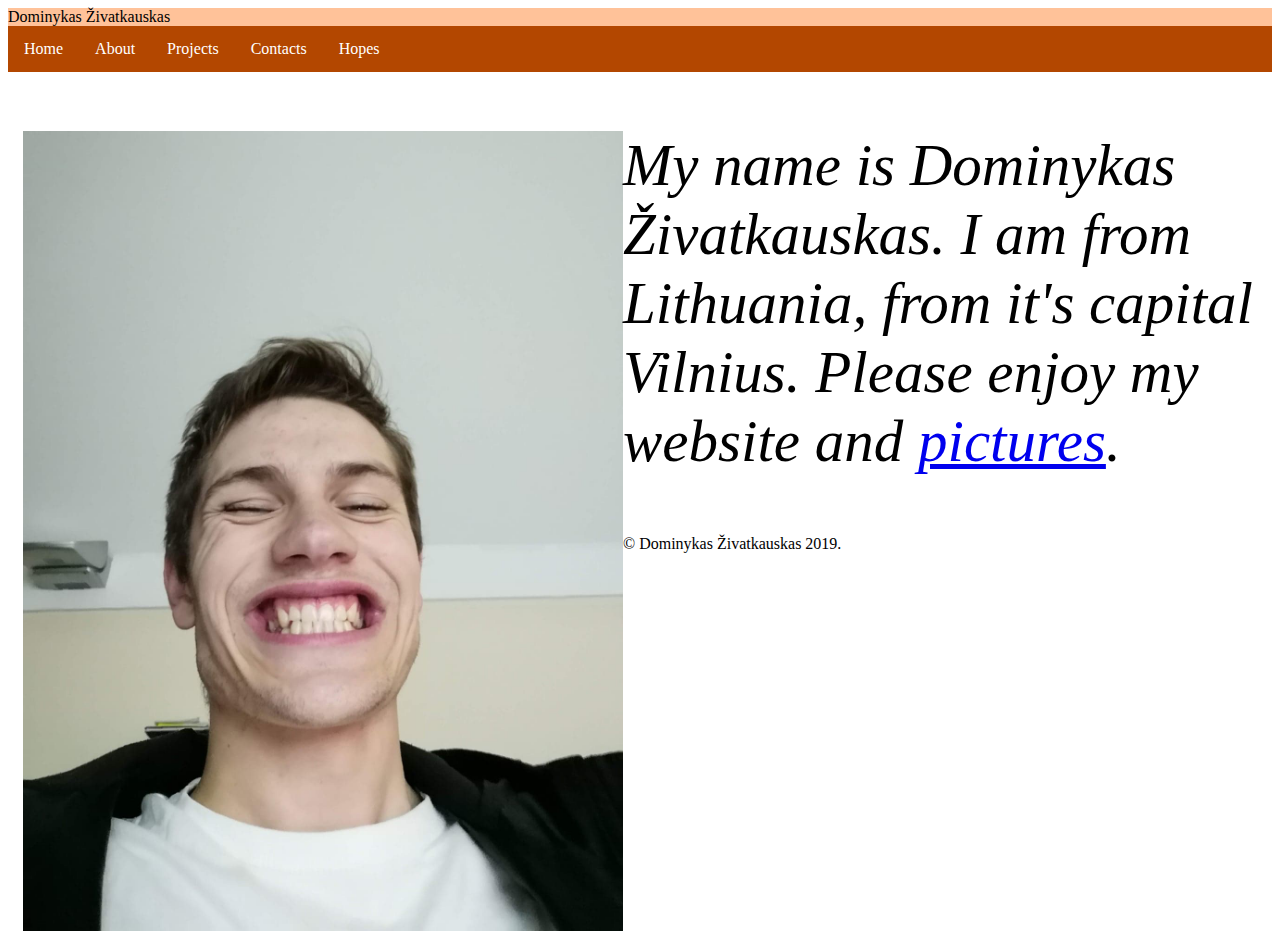
<file: index.html>
<!doctype html>
<html id="home">
	<head>
		<title>Home</title>
		<link rel="stylesheet" type="text/css" href="style.css" />
	</head>
	</div>
	<body>
		<header>Dominykas Živatkauskas</header>
		<nav>
			<ul>
				<li><a href="index.html">Home</a></li>
				<li><a href="about.html">About</a></li>
				<li><a href="projects.html">Projects</a></li>
				<li><a href="contacts.html">Contacts</a></li>
				<li><a href="bootstrap.html">Hopes</a></li>
			</ul>
		</nav>
		<main>
		<div id="main-top-left">
						<img alt="Dominykas" class="home-pic" src="Dominykas.jpg" ALIGN="left">
						
						
						
<p style = "font-family:georgia,garamond,serif;font-size:59px;font-style:italic;">
           My name is Dominykas Živatkauskas.
						 I am from Lithuania, from it's capital Vilnius.
						 Please enjoy my website and <a id="pictures" href="https://hikaido.github.io/dominykasz/projects.html">pictures</a>. <div id="contacts-col-1">
		
		    </div>
      </p>
		</main>
		<footer>
				<p> &copy; Dominykas Živatkauskas 2019. </p>
			</footer>
	</body>
</html>
</file>
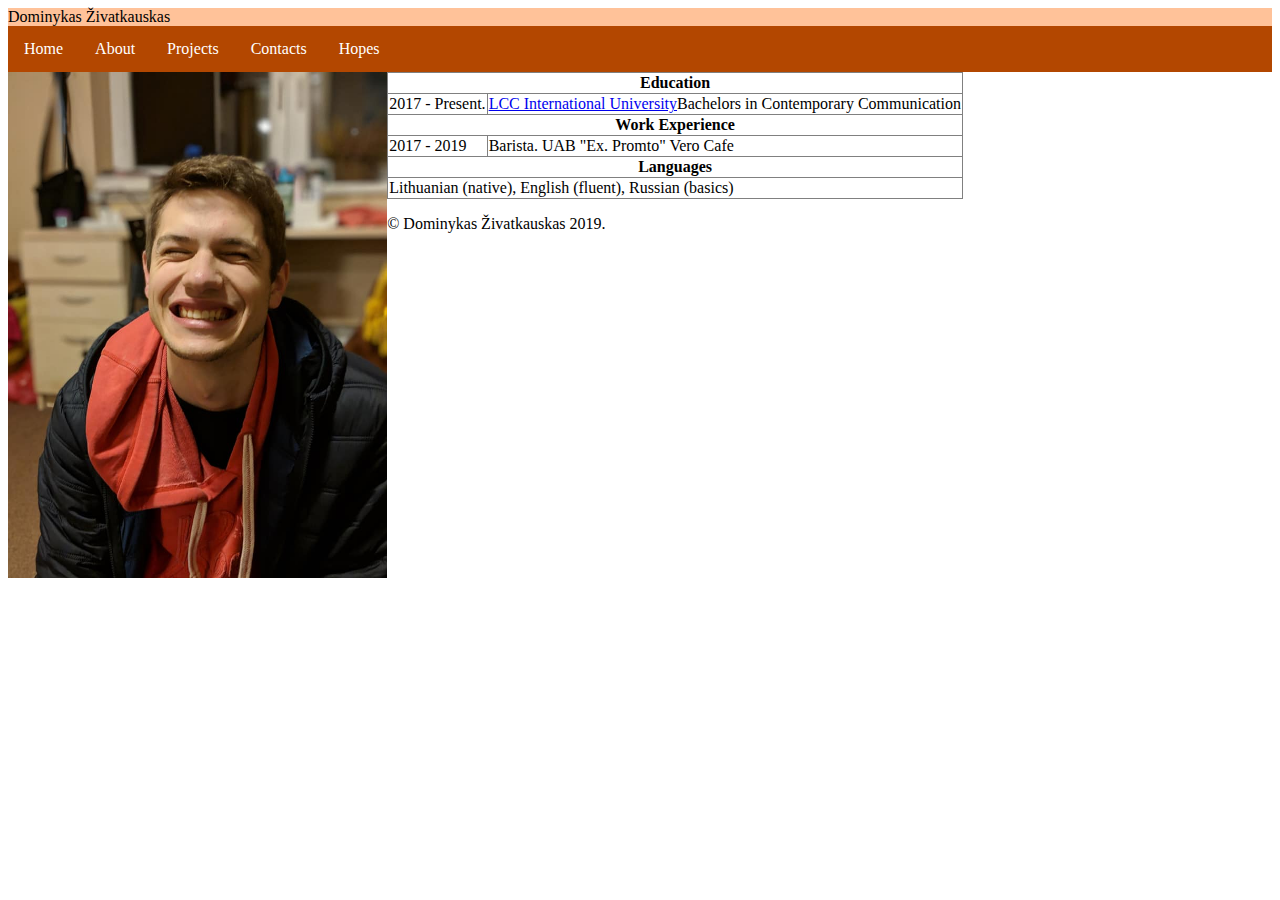
<file: about.html>
<!doctype html>
<html id="about">
	<head>
		<title>About</title>
		<link rel="stylesheet" type="text/css" href="style.css" />
	</head>
	</div>
	<body>
		<header>Dominykas Živatkauskas</header>
		<nav>
			<ul>
				<li><a href="index.html">Home</a></li>
				<li><a href="about.html">About</a></li>
				<li><a href="projects.html">Projects</a></li>
				<li><a href="contacts.html">Contacts</a></li>
				<li><a href="bootstrap.html">Hopes</a></li>
			</ul>
		</nav>
		
		
		
		<div id="main-top-left">
						<img alt="dom" class="home-pic" src="dom.jpg" ALIGN="left" style="width:30%;">
		
		</div>
		<table border="1px" style="border-collapse:collapse">
		
			<thead>
				<tr>
					<th colspan="2">Education</th>
				</tr>
			</thead>
			<tbody>
				<tr>
					<td>2017 - Present.</td>
					<td><a id="LCC International University" href="https://lcc.lt/">LCC International University</a>Bachelors in Contemporary Communication</td>
				</tr>
			<thead>
				<tr>
					<th colspan="2">Work Experience</th>
				</tr>
			</thead>
			<tbody>
				<tr>
					<td>2017 - 2019</td>
					<td>Barista. UAB "Ex. Promto" Vero Cafe</td>
				</tr>
			</tbody>
						<thead>
				<tr>
					<th colspan="2">Languages</th>
				</tr>
			</thead>
			<tbody>
				<tr>
					<td colspan="2">Lithuanian (native), English (fluent), Russian (basics)</td>
				</tr>
			</tbody>
		</table>
		<footer>
				<p> &copy; Dominykas Živatkauskas 2019. </p>
			</footer>
	</body>
</html>
</file>
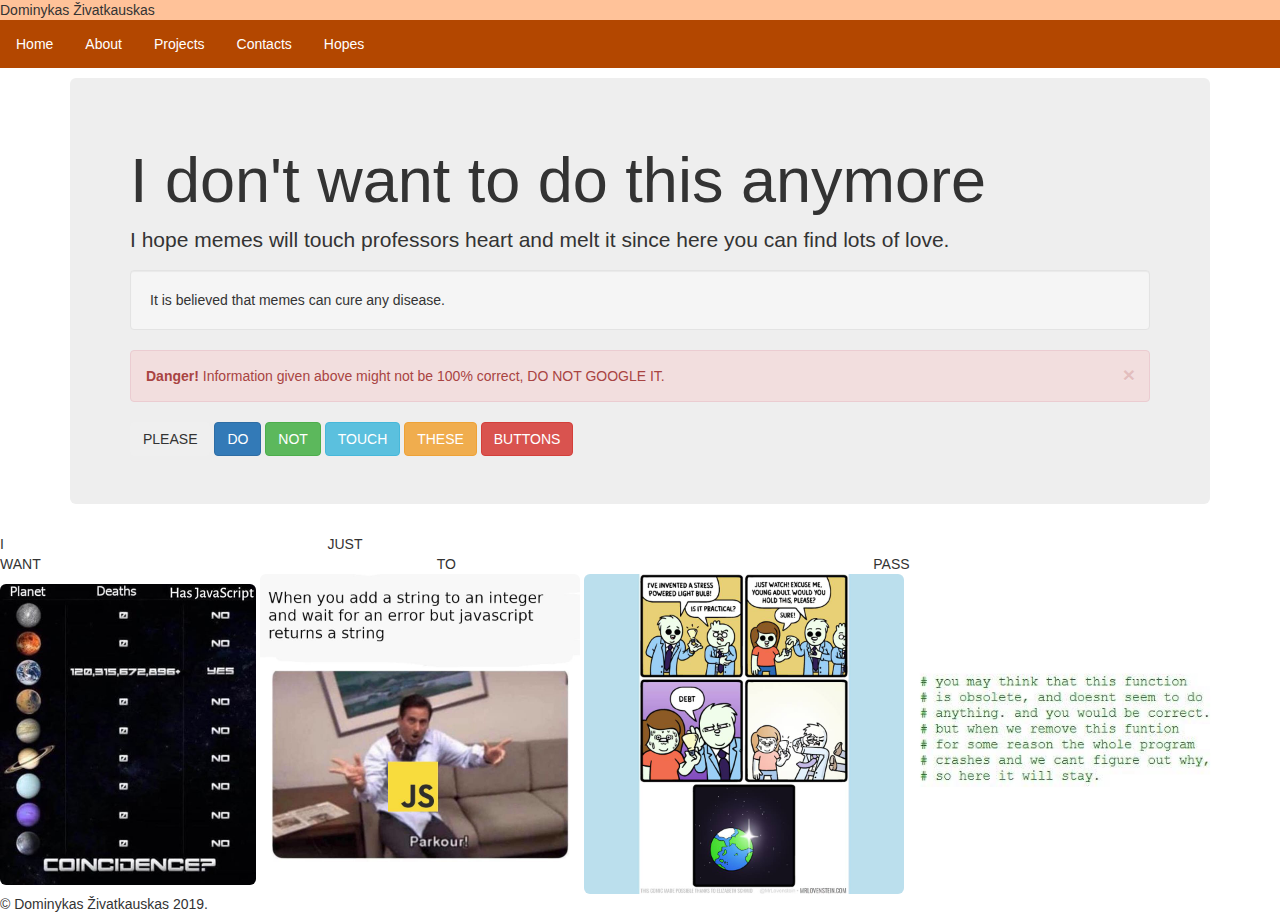
<file: bootstrap.html>
<!doctype html>
<html>
	<head>
		<title>Projects</title>
		<link rel="stylesheet" type="text/css" href="style.css" />
		
		<!-- Latest compiled and minified CSS -->
<link rel="stylesheet" href="https://maxcdn.bootstrapcdn.com/bootstrap/3.4.0/css/bootstrap.min.css">

<!-- jQuery library -->
<script src="https://ajax.googleapis.com/ajax/libs/jquery/3.4.1/jquery.min.js"></script>

<!-- Latest compiled JavaScript -->
<script src="https://maxcdn.bootstrapcdn.com/bootstrap/3.4.0/js/bootstrap.min.js"></script>

	</head>
	
	</div>
	<body>
		<header>Dominykas Živatkauskas</header>
		<nav>
			<ul>
				<li><a href="index.html">Home</a></li>
				<li><a href="about.html">About</a></li>
				<li><a href="projects.html">Projects</a></li>
				<li><a href="contacts.html">Contacts</a></li>
				<li><a href="bootstrap.html">Hopes</a></li>
						
			</ul>
		<div id="main-center">
					<main>
					<div class="container">
					<div class="jumbotron">
    <h1>I don't want to do this anymore</h1>
    <p>I hope memes will touch professors heart and melt it since here you can find lots of love.</p>
	<div class="well">It is believed that memes can cure any disease.</div>
	<div class="alert alert-danger alert-dismissible fade in">
    <a href="#" class="close" data-dismiss="alert" aria-label="close">&times;</a>
    <strong>Danger!</strong> Information given above might not be 100% correct, DO NOT GOOGLE IT.
  </div>
 <button type="button" class="btn">PLEASE</button>
<button type="button" class="btn btn-primary">DO</button>
<button type="button" class="btn btn-success">NOT</button>
<button type="button" class="btn btn-info">TOUCH</button>
<button type="button" class="btn btn-warning">THESE</button>
<button type="button" class="btn btn-danger">BUTTONS</button>

</div>
</div>
  </div>
	
	<div class="row">
		<div class="col-sm-3">I</div>
		<div class="col-sm-8">JUST</div>
	</div>
	
	<div class="row">
  <div class="col-sm-4">WANT</div>
  <div class="col-sm-4">TO</div>
  <div class="col-sm-4">PASS</div>
</div>
	
	</div>
					<img src="asd.jpg" class="img-rounded" alt="asd" style="width:20%">
					<img src="martis.jpg" class="img-rounded" alt="martis" style="width:25%">
					<img src="nome.jpg" class="img-rounded" alt="nome" style="width:25%">
					<img src="help.jpg" class="img-rounded" alt="help" style="width:25%">
					</main>
					
				
					<footer>
				<p> &copy; Dominykas Živatkauskas 2019. </p>
			</footer>
	</body>
</html>
</file>
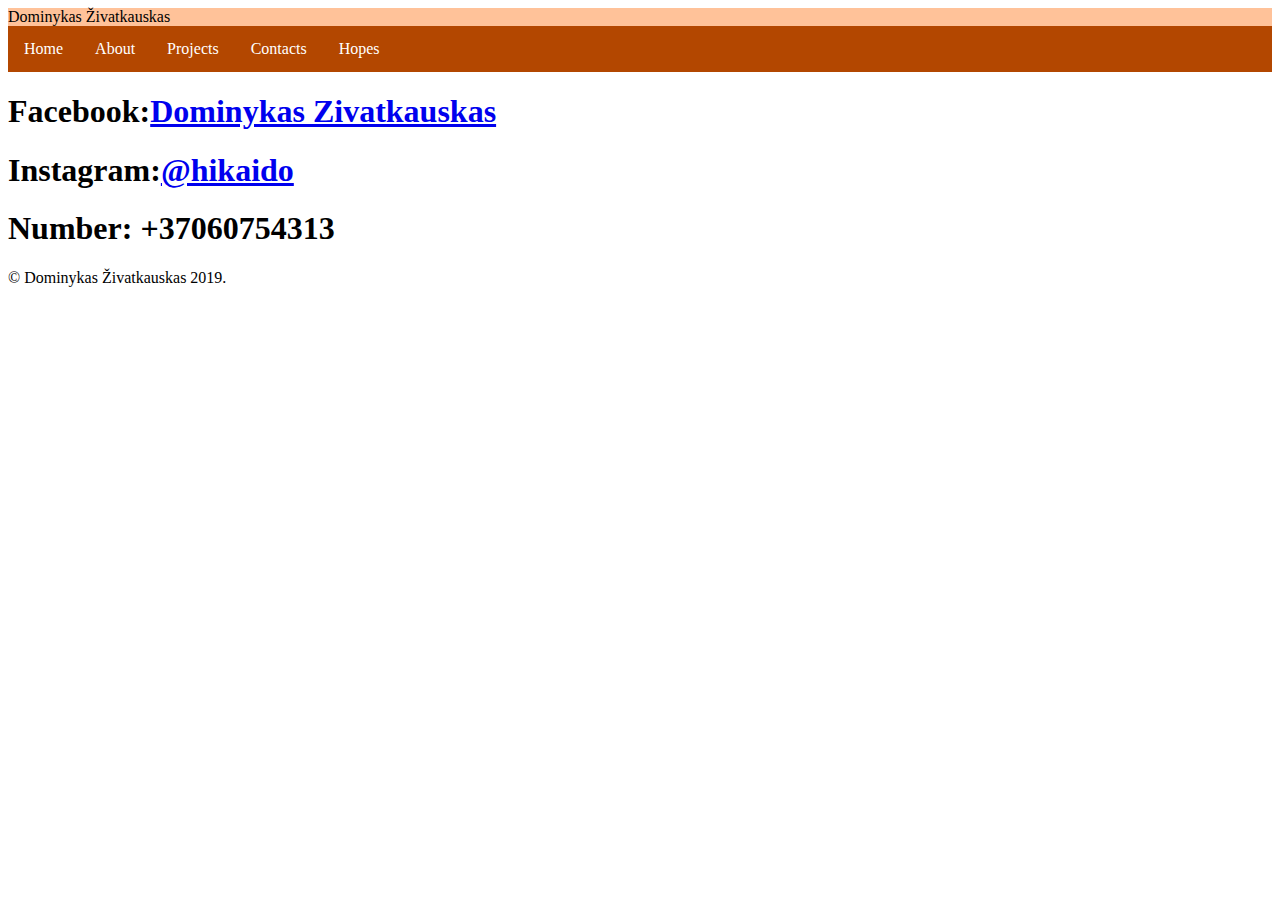
<file: contacts.html>
<!doctype html>
<html>
	<head>
		<title>Contacts</title>
		<link rel="stylesheet" type="text/css" href="style.css" />
	</head>
	</div>
	<body>
		<header>Dominykas Živatkauskas</header>
		<nav>
			<ul>
				<li><a href="index.html">Home</a></li>
				<li><a href="about.html">About</a></li>
				<li><a href="projects.html">Projects</a></li>
				<li><a href="contacts.html">Contacts</a></li>
				<li><a href="bootstrap.html">Hopes</a></li>
			</ul>
		</nav>
			<tbody>
				
	<div id="contacts-col-1">
		<h1>Facebook:<a id="Dominykas Zivatkauskas" href="https://www.facebook.com/domikas12">Dominykas Zivatkauskas</a></h1>
		    </div>
			<div id="contacts-col-2">
		<h1>Instagram:<a id="Dominykas Zivatkauskas" href="https://www.instagram.com/hikaido/">@hikaido</a></h1>
		    </div>
			<div id="contacts-col-3">
		
		<h1>Number: +37060754313</h1>
		    </div>
			
		<footer>
				<p> &copy; Dominykas Živatkauskas 2019. </p>
			</footer>
	</body>
</html>
</file>
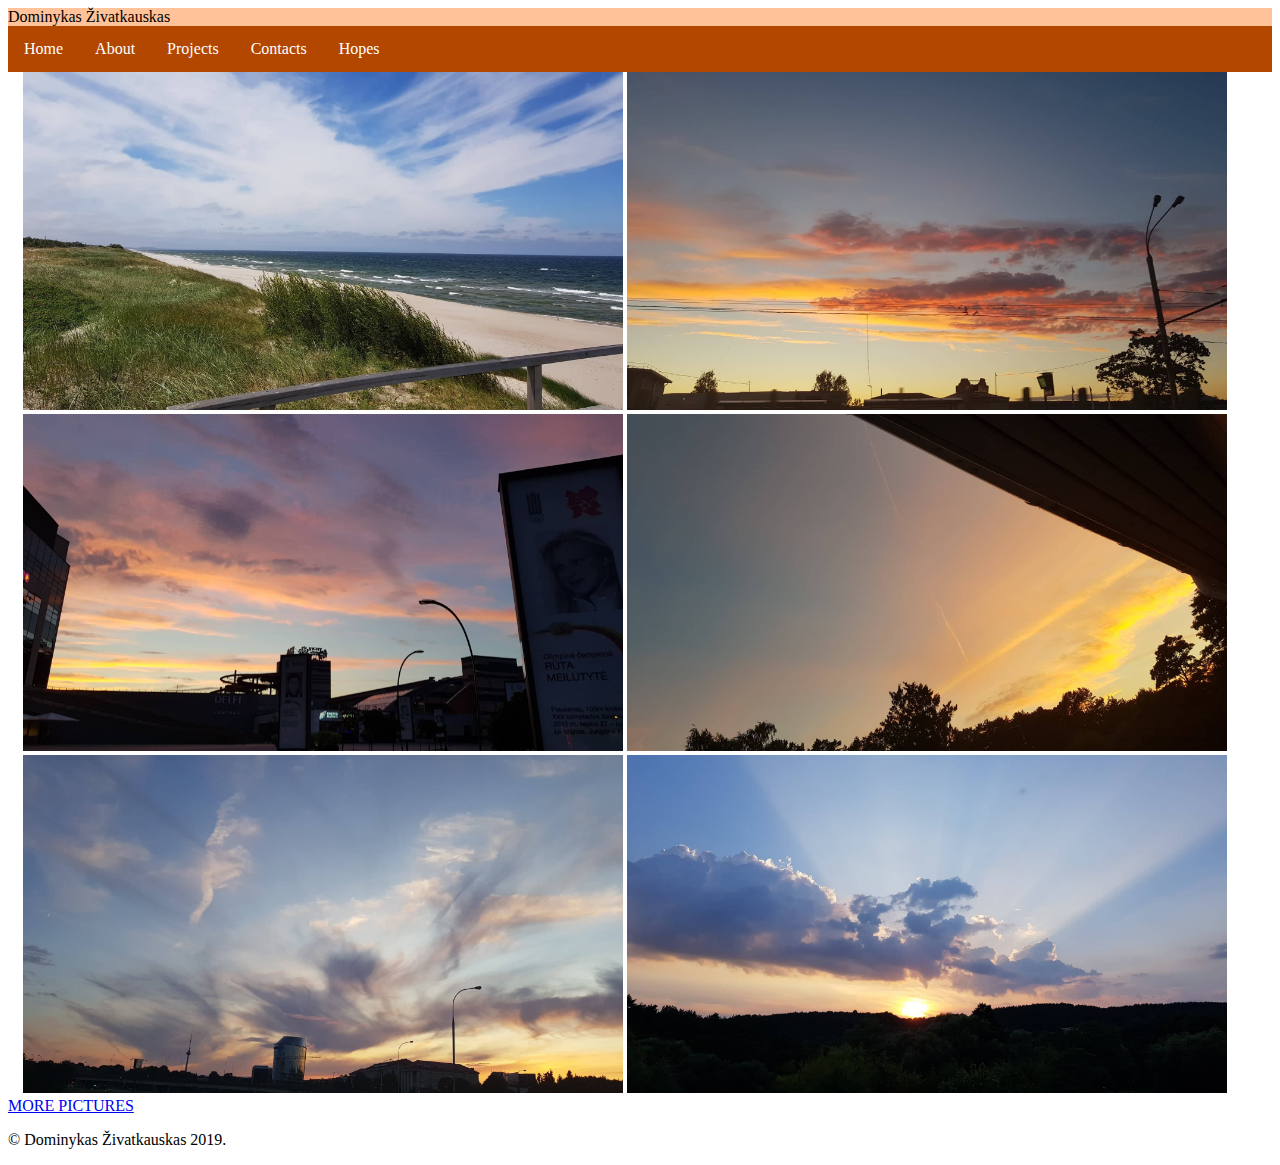
<file: projects.html>
<!doctype html>
<html>
	<head>
		<title>Projects</title>
		<link rel="stylesheet" type="text/css" href="style.css" />
	</head>
	</div>
	<body>
		<header>Dominykas Živatkauskas</header>
		<nav>
			<ul>
				<li><a href="index.html">Home</a></li>
				<li><a href="about.html">About</a></li>
				<li><a href="projects.html">Projects</a></li>
				<li><a href="contacts.html">Contacts</a></li>
				<li><a href="bootstrap.html">Hopes</a></li>		
			</ul>
		<div id="main-center">
					<main>
					<tr>
						<td><img src="4.jpg"></td>
						<td><img src="2.jpg"></td>
						<td><img src="3.jpg"></td>
						<td><img src="10.jpg"></td>
						<td><img src="12.jpg"></td>
						<td><img src="7.jpg"></td>
					</tr>
					</main>
					
					<a id="MORE PICTURES" href="https://www.youtube.com/watch?v=dQw4w9WgXcQ">MORE PICTURES</a>
					<footer>
				<p> &copy; Dominykas Živatkauskas 2019. </p>
			</footer>
	</body>
</html>
</file>
<file: style.css>
img {
	width: 600px;
}
.center {
  display: block;
  margin-left: auto;
  margin-right: auto;
  width: 50%;
}
body{
	background: url("https://i.imgur.com/MJAkxbh.png"
	)
}
#container {
	width: 100px;
	margin: 0 auto;
	background-color: #ff751a;
}
header {
	background-color: #ffc299;
}
ul {
  list-style-type: none;
  margin: 0;
  padding: 0;
  overflow: hidden;
  background-color: #b34700;
}

li {
  float: left;
}

li a {
  display: block;
  color: white;
  text-align: center;
  padding: 14px 16px;
  text-decoration: none;
}

/* Change the link color to #111 (black) on hover */
li a:hover {
  background-color: #111;
}
main {
	padding-top: 0;
	padding-bottom: 0;
	padding-left: 15px;
	padding-right: 15px;
}
			#home-col-1{
				display: inline-block;
				width: 480px;
				border: 1px solid black;
			}
			#home-col-2{
				display: inline-block;
				width: 480px;
				border: 1px solid black;
			#home-col-4{
				display: inline-block;
				width: 480px;
				border: 1px solid black;

			}
footer {
	background-color: #5993c2;
}
</file>
